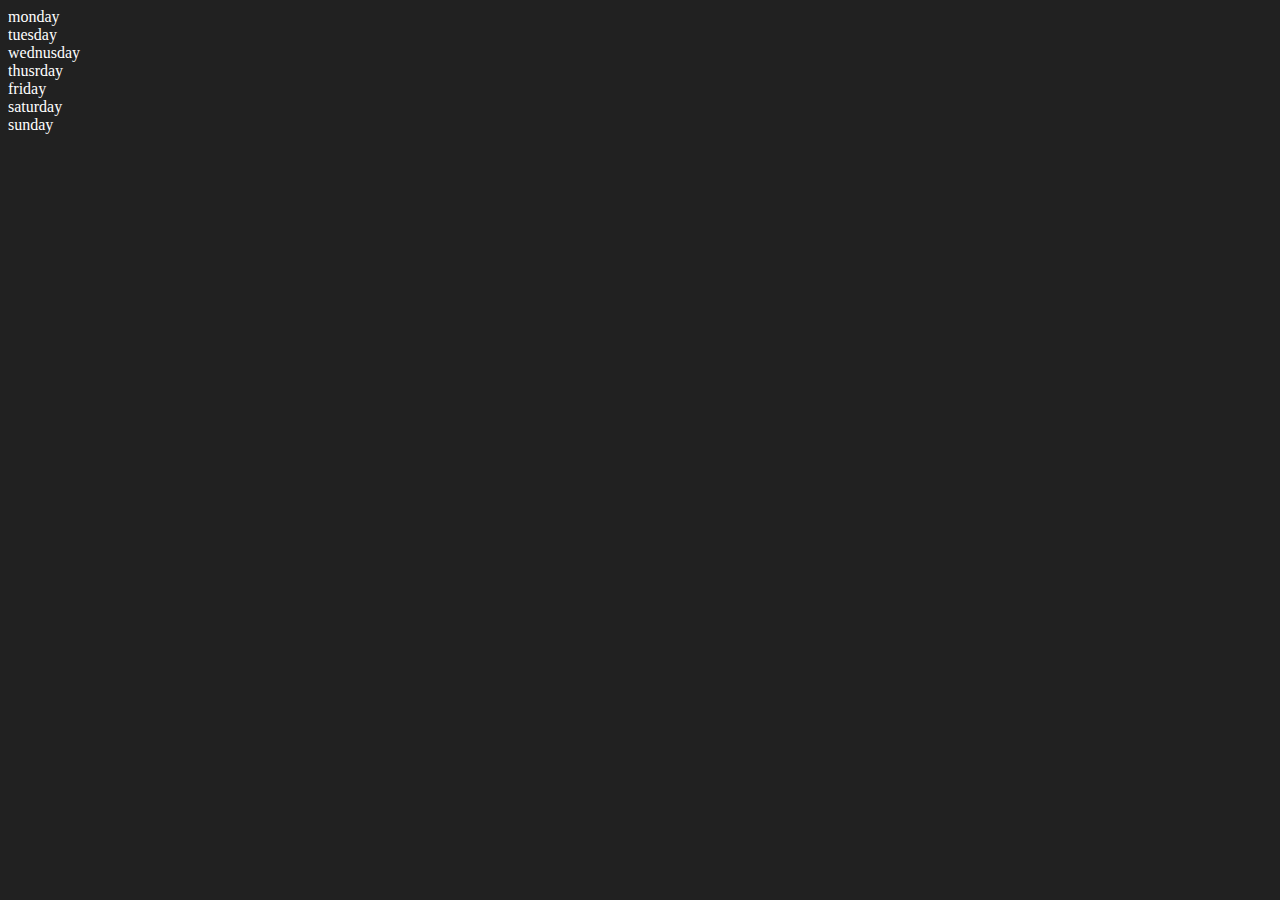
<file: .devcontainer/DOM/index.html>
<!DOCTYPE html>
<html lang="en">
<head>
    <meta charset="UTF-8">
    <meta name="viewport" content="width=device-width, initial-scale=1.0">
    <title>DOM | Chai Aur Code</title>
    <link rel="stylesheet" href="style.css">

</head>

<body>
    <div class="parent" id="parent">
        <div id="week-day1" class="day">monday</div>
        <div id="week-day2"class="day">tuesday</div>
        <div id="week-day3"class="day">wednusday</div>
        <div id="week-day4"class="day">thusrday</div>
        <div id="week-day5"class="day">friday</div>
        <div id="week-day6"class="day">saturday</div>
        <div id="week-day7"class="day">sunday</div>
        <!-- <input id="input-pass" type="password" placeholder="enter the password"> -->
        <!-- <ul>
            <li class="list-item">One</li>
            <li class="list-item">two</li>
            <li class="list-item">three</li>
            <li class="list-item">four</li>
        </ul> -->
    </div>
</body>
<script>
    const parent = document.querySelector(".parent");
    // console.log(parent);
    // console.log(parent.children);
    // console.log(parent.children[0].innerHTML);
    // for(let i = 0; i < parent.children.length; i++) {
    //     console.log(parent.children[i].innerHTML);
    // }
    //    parent.children[0].style.color = "yellow"
    // console.log(parent.firstElementChild);
    // console.log(parent.lastElementChild);
    //    const dayone = document.querySelector(".day");
    //    console.log(dayone);
    //    console.log(dayone.parentElement);
    //    console.log(dayone.nextElementSibling.innerHTML);
    //    console.log(dayone.textContent);
    //    console.log("NODES:--> ", parent.childNodes);
       
       
</script>
<!-- <script>
    const parent = document.querySelector('.parent');
    // console.log(parent.children[1].innerHTML);

    for(let i =0; i<parent.children.length; i++){
        // console.log(parent.children[i].innerHTML);
        parent.children[i].style.color = "aqua";
    }
    // parent.children[0].style.color = "aqua";
    // console.log(parent.firstElementChild.innerHTML);
    // console.log(parent.lastElementChild.innerHTML);
    const dayOne = document.querySelector('.day');
    // console.log(dayOne.parentElement);
    console.log(dayOne.nextElementSibling.innerHTML);
    // console.log("parent-nodes: ", parent.childNodes);
    
    
</script> -->
</html>
</file>
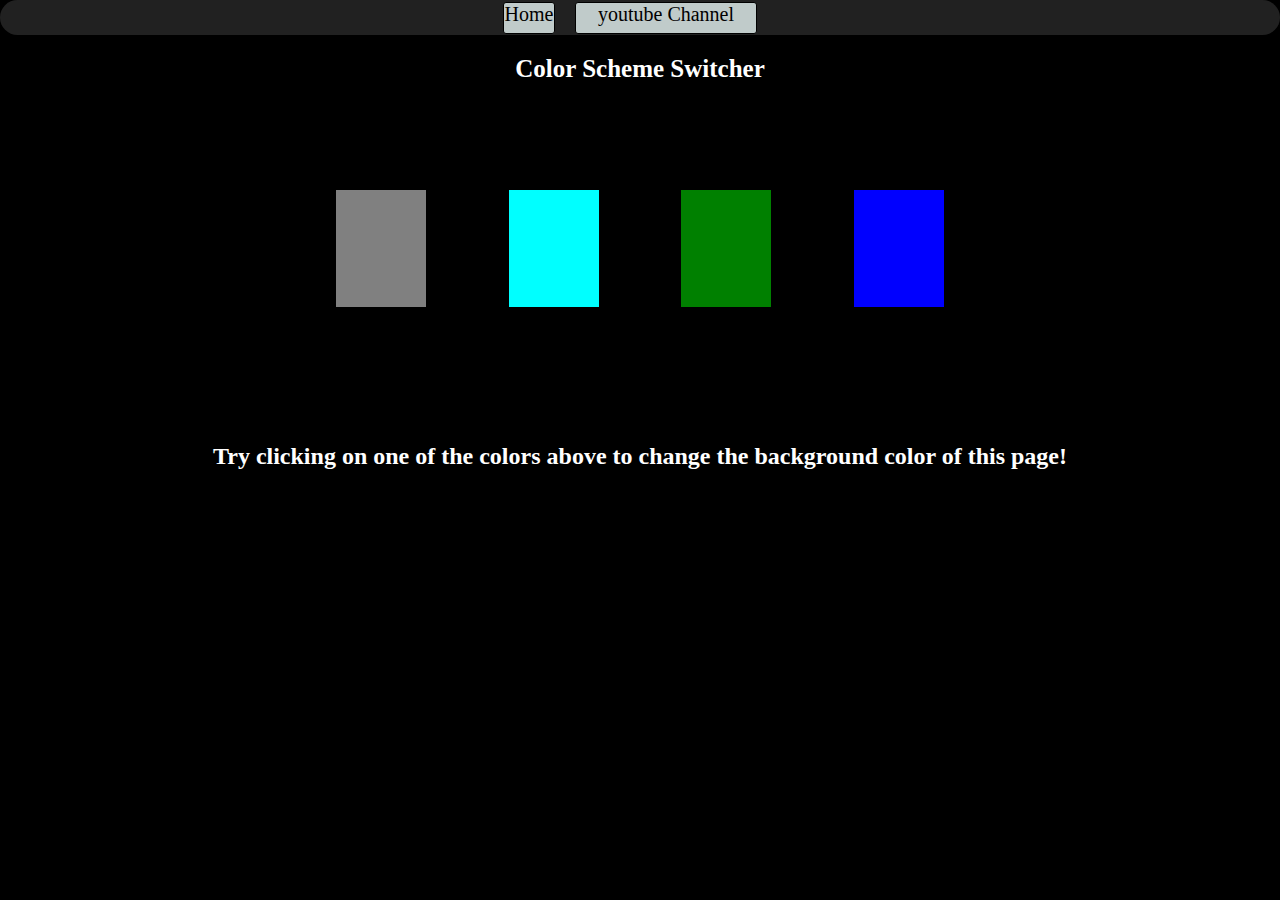
<file: .devcontainer/projects/1-ColorChanger/index.html>
<!DOCTYPE html>
<html lang="en">
<head>
    <meta charset="UTF-8">
    <meta name="viewport" content="width=device-width, initial-scale=1.0">
    <title>Document</title>
    <link rel="stylesheet" href="style.css">

</head>
<body>
    <nav>
        <a id="Home" href="\js-Hindi-tutorial1\.devcontainer\projects\index.html" aria-current="page">Home</a>
        <a id="yt" target="-blank" href="https:/www.youtube.com/@Speakcodecrunch">youtube Channel</a>
    </nav>
        <h1>Color Scheme Switcher</h1>
    <div class="select">
        <div class="selectclr">
            <span class="button" id="grey"></span>
            <span class="button" id="aqua"></span>
            <span class="button" id="green"></span>
            <span class="button" id="blue"></span>
        </div>
    </div>
    <h2>Try clicking on one of the colors above
        <span>
            to change the background color of this page!
    </span>
</h2>
<script src="script.js"></script>
</body>
</html>
</file>
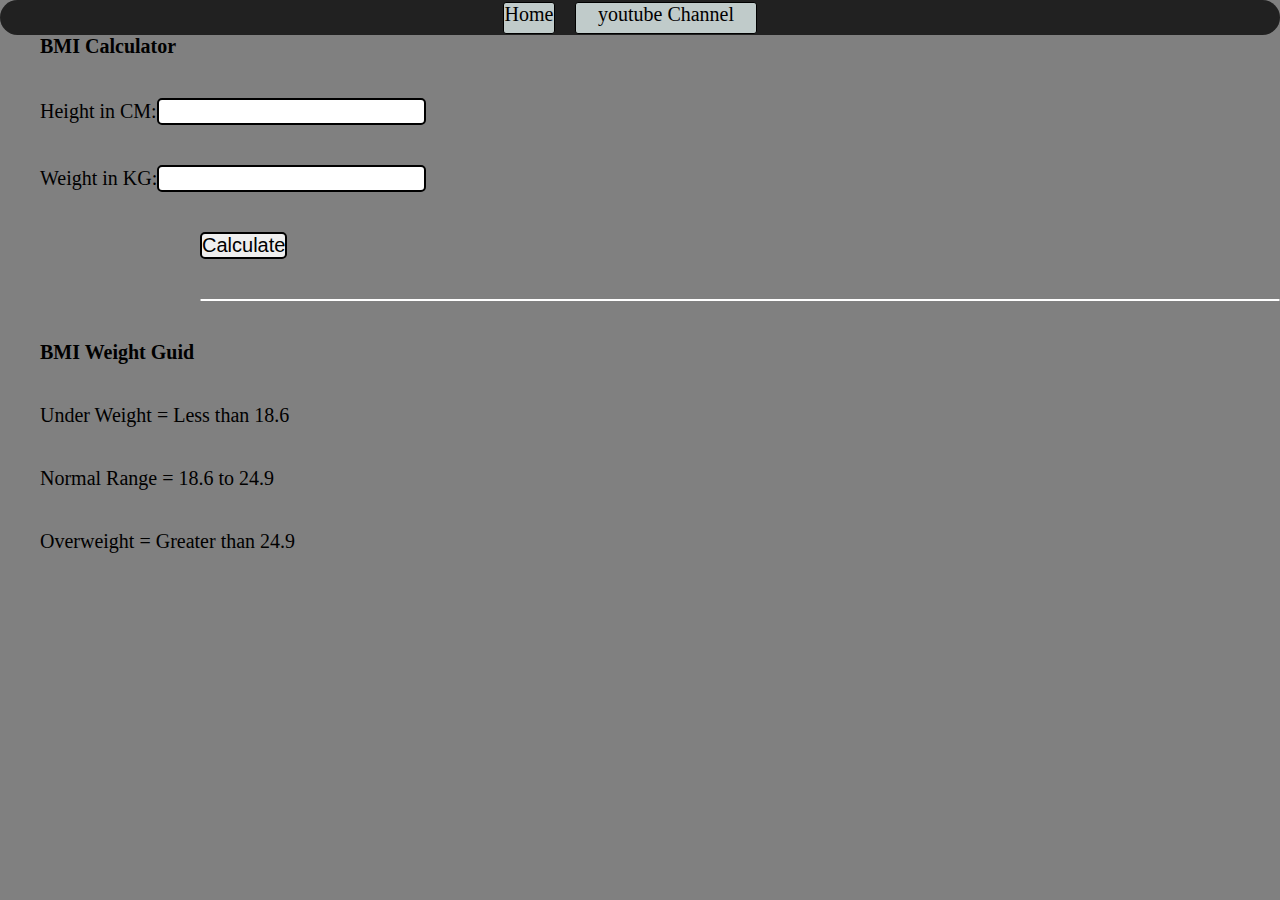
<file: .devcontainer/projects/2-BMIcalculator/index.html>
<!DOCTYPE html>
<html lang="en">
<head>
    <meta charset="UTF-8">
    <meta name="viewport" content="width=device-width, initial-scale=1.0">
    <title>BMI Calculator</title>
    <link rel="stylesheet" href="style.css">
</head>
<body>
    <nav>
        <a id="Home" href="\js-Hindi-tutorial1\.devcontainer\projects\index.html" aria-current="page">Home</a>
        <a id="yt" target="-blank" href="https:/www.youtube.com/@Speakcodecrunch">youtube Channel</a>
    </nav>
    <h1>BMI Calculator</h1>
    <form>
        <p>Height in CM:<input type="text" id="height"></p>
        <p>Weight in KG:<input type="text" id="weight"></p>
        <button>Calculate</button>
        <div id="result"></div>
        <div id="weight-guid">
            <h3>BMI Weight Guid</h3>
            <p>Under Weight = Less than 18.6</p>
            <p>Normal Range = 18.6 to 24.9</p>
            <p>Overweight = Greater than 24.9</p>
        </div>
    </form>
</body>
<script src="script.js"></script>
</html>
</file>
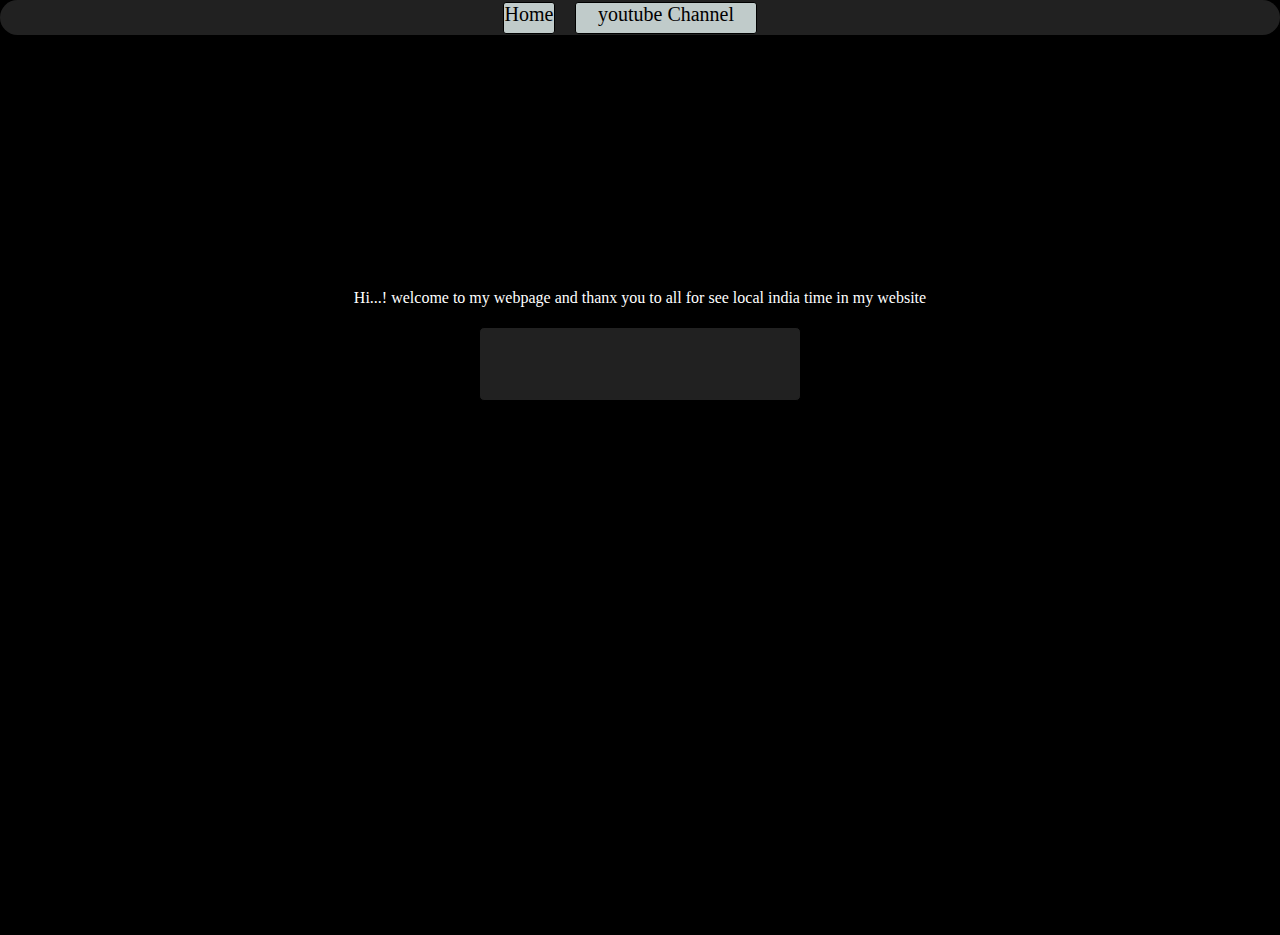
<file: .devcontainer/projects/3-DigitalClock/index.html>
<!DOCTYPE html>
<html lang="en">
<head>
    <meta charset="UTF-8">
    <meta name="viewport" content="width=device-width, initial-scale=1.0">
    <title>Digital-Clock</title>
    <link rel="stylesheet" href="style.css">
</head>
<body>
    <nav>
        <a id="Home" href="\js-Hindi-tutorial1\.devcontainer\projects\index.html" aria-current="page">Home</a>
        <a id="yt" target="-blank" href="https:/www.youtube.com/@Speakcodecrunch">youtube Channel</a>
    </nav>
    <div class="center">
        <div class="banner"><span>Hi...! welcome to my webpage and thanx you to all for see local india time in my website</span></div>
        <div class="clock"></div>
    </div>
</body>
<script src="script.js"></script>
</html>
</file>
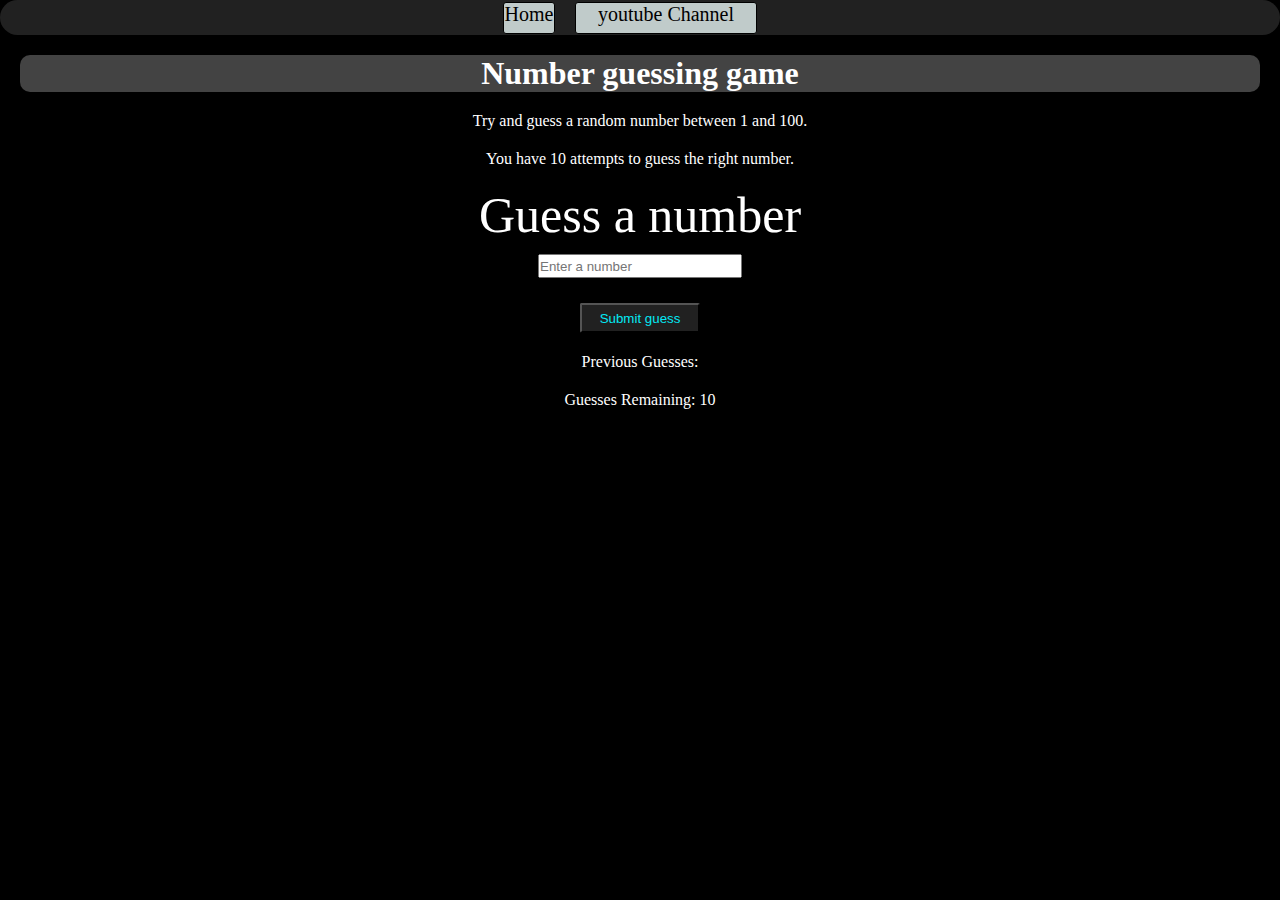
<file: .devcontainer/projects/4-guessTheNumber/index.html>
<!DOCTYPE html>
<html lang="en">
<head>
    <meta charset="UTF-8">
    <meta name="viewport" content="width=device-width, initial-scale=1.0">
    <title>Game</title>
    <link rel="stylesheet" href="style.css">
</head>
<body>
    <nav>
        <a id="Home" href="\js-Hindi-tutorial1\.devcontainer\projects\index.html" aria-current="page">Home</a>
        <a id="yt" target="-blank" href="https:/www.youtube.com/@Speakcodecrunch">youtube Channel</a>
    </nav>

        <div id="wrapper">
            <h1>Number guessing game</h1>
            <p>Try and guess a random number between 1 and 100.</p>
            <p>You have 10 attempts to guess the right number.</p> <br>
            <form class="form">
                <label for="guessField" id="guess">Guess a number</label>
                <input id="guessField" class="guessField" type="text" placeholder="Enter a number">
                <input id="subt" value="Submit guess" type="submit" class="guessSubmit">
            </form>

            <div class="resultParas">
                <P>Previous Guesses: <span class="guesses"></span></P>
                <P>Guesses Remaining: <span class="lastResult">10</span></P>
                <P class="lowOrHi"></P>
            </div>
        </div>
</body>
<script src="script.js"></script>
</html>
</file>
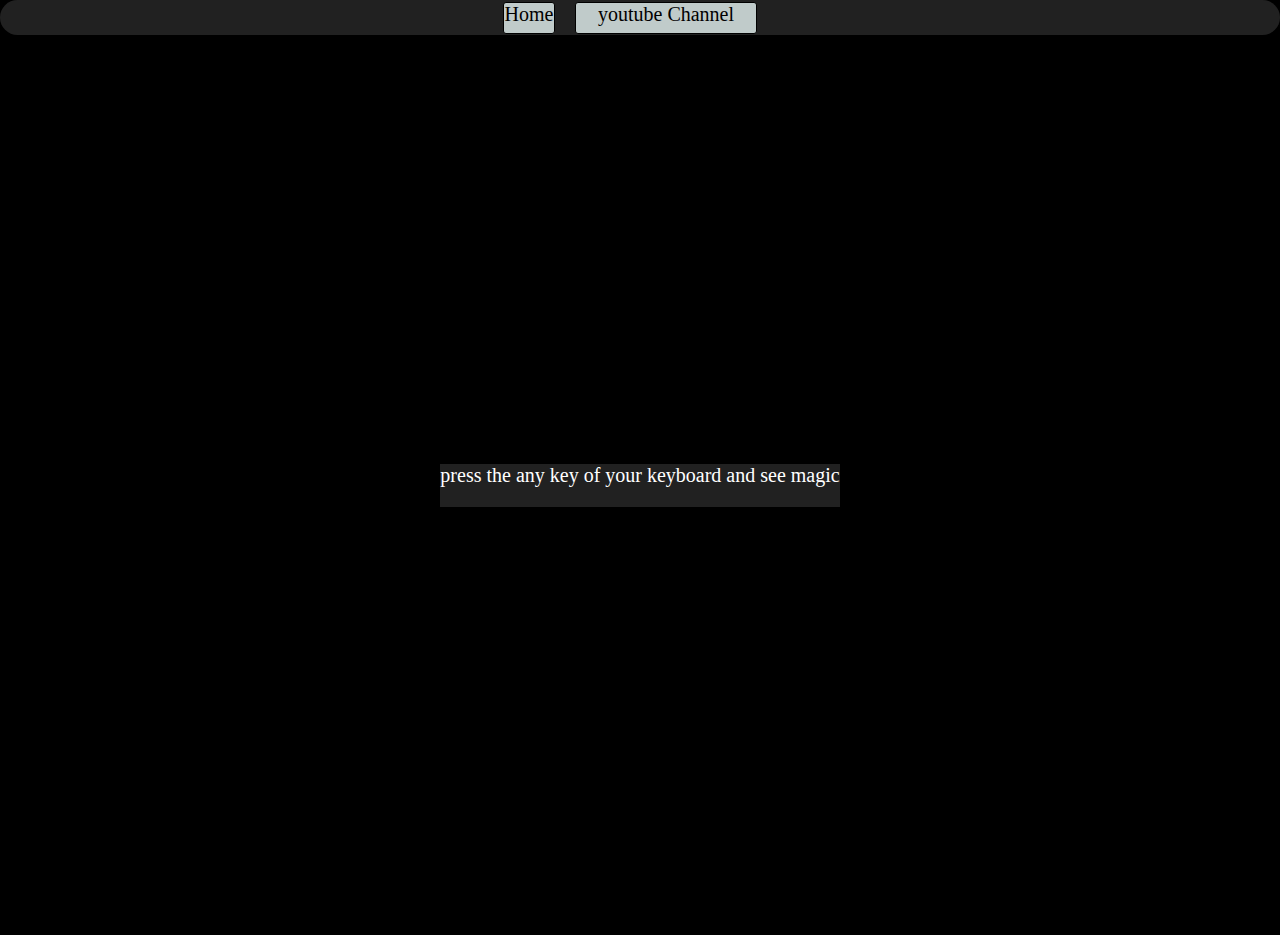
<file: .devcontainer/projects/5-keyboard/index.html>
<!DOCTYPE html>
<html lang="en">
<head>
    <meta charset="UTF-8">
    <meta name="viewport" content="width=device-width, initial-scale=1.0">
    <title>keyboard</title>
    <link rel="stylesheet" href="style.css">
</head>
<body>
    <nav>
        <a id="Home" href="\js-Hindi-tutorial1\.devcontainer\projects\index.html" aria-current="page">Home</a>
        <a id="yt" target="-blank" href="https:/www.youtube.com/@Speakcodecrunch">youtube Channel</a>
    </nav>

<div class="project">
    <div id="insert">
        <div class="key">press the any key of your keyboard and see magic
        </div>
    </div>
</div>

</body>
<script src="script.js"></script>
</html>
</file>
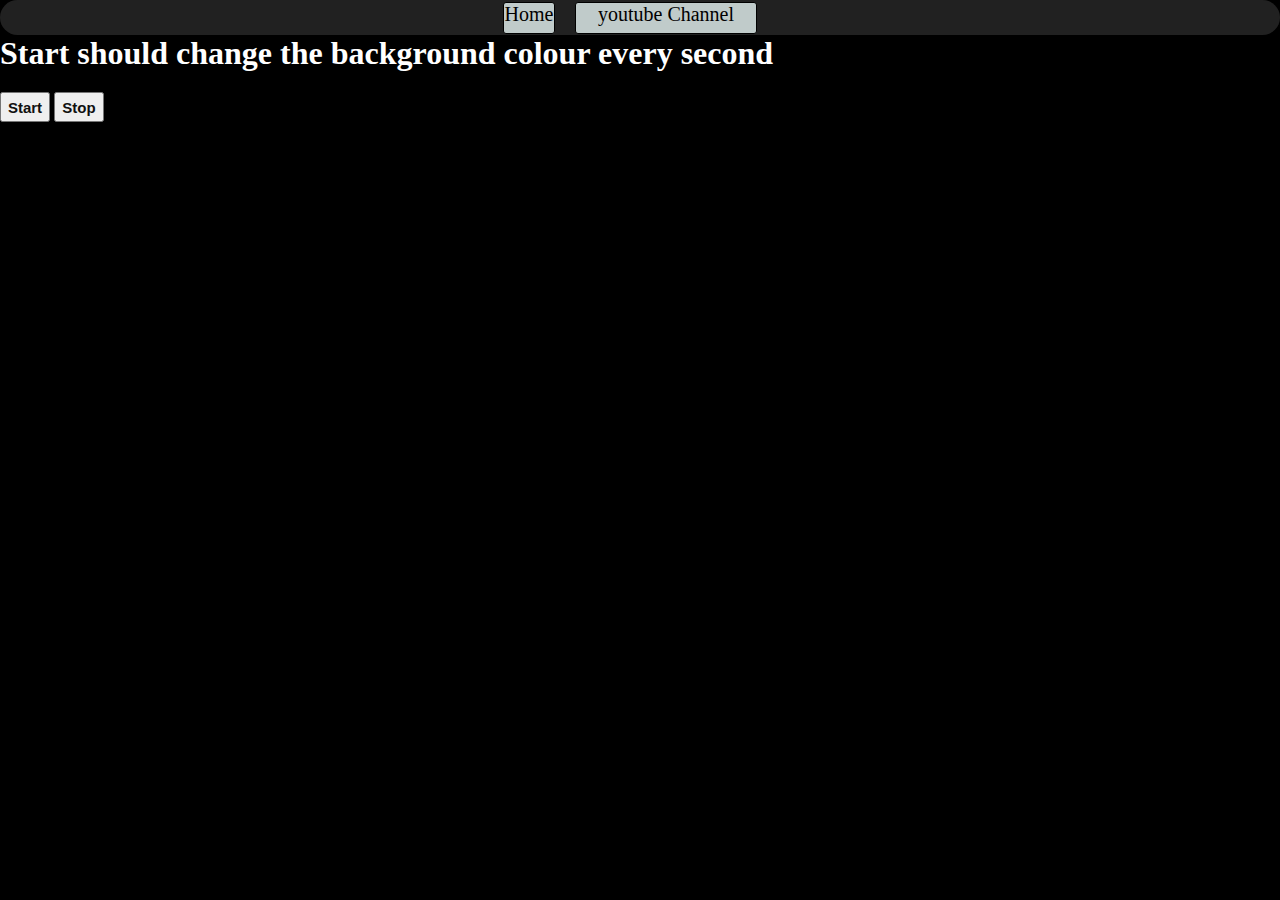
<file: .devcontainer/projects/6-unlimitedColors/index.html>
<!DOCTYPE html>
<html lang="en">
<head>
    <meta charset="UTF-8">
    <meta name="viewport" content="width=device-width, initial-scale=1.0">
    <title>unlimited-colors</title>
    <link rel="stylesheet" href="style.css">
</head>
<body>
    <nav>
        <a id="Home" href="\js-Hindi-tutorial1\.devcontainer\projects\index.html" aria-current="page">Home</a>
        <a id="yt" target="-blank" href="https:/www.youtube.com/@Speakcodecrunch">youtube Channel</a>
    </nav>
    <h1>Start should change the background colour every second</h1>
    <button id="start">Start</button>
    <button id="stop">Stop</button>
</body>
<script src="script.js"></script>
</html>
</file>
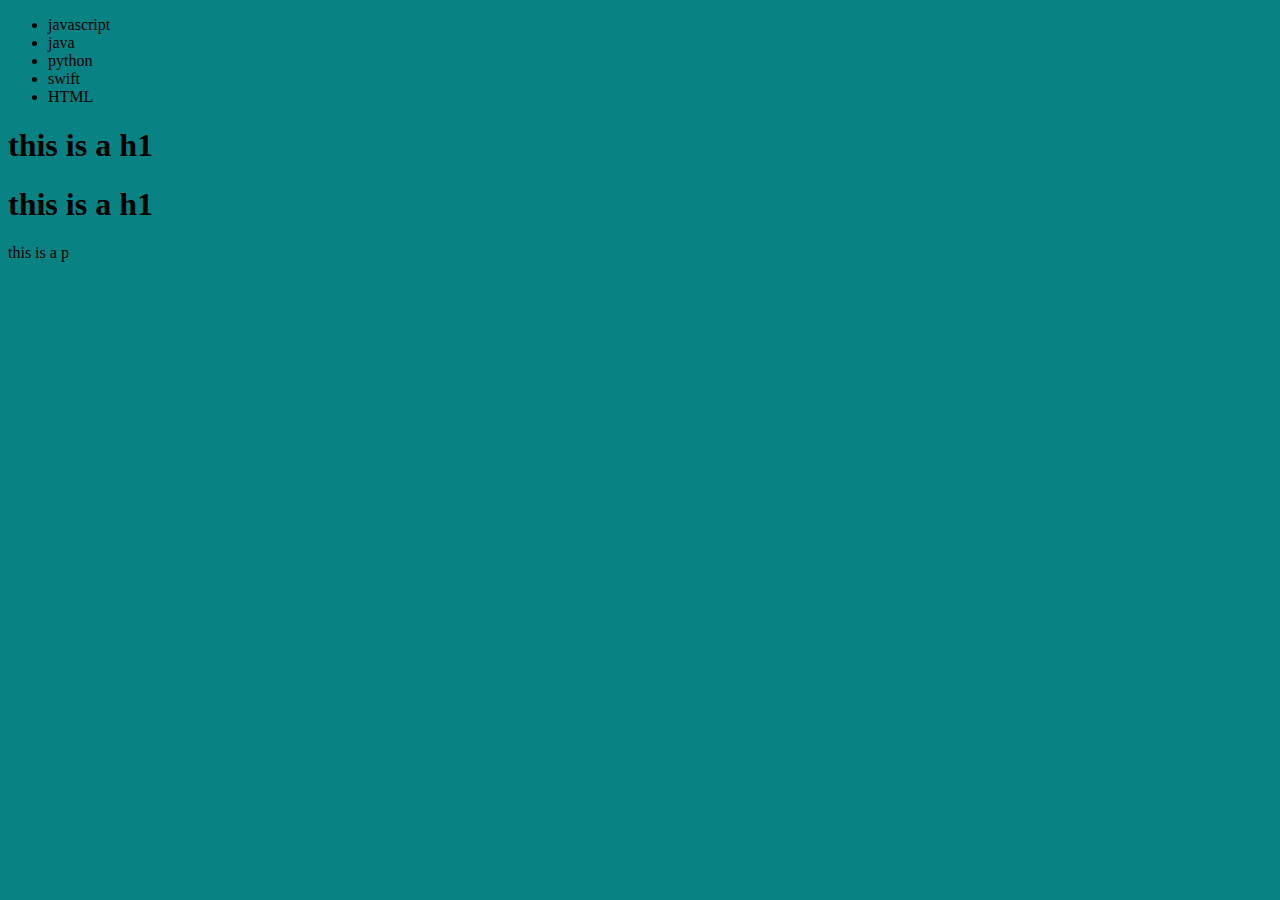
<file: .devcontainer/DOM/index2.html>
<!DOCTYPE html>
<html lang="en">
<head>
    <meta charset="UTF-8">
    <meta name="viewport" content="width=device-width, initial-scale=1.0">
    <title>creat and delete element in DOM</title>
    <link rel="stylesheet" href="style2.css">
</head>
<body>
    <ul class="languages">
        <li>javascript</li>
    </ul>
    <div class="hclass">
        <h1>this is a h1</h1>
    </div>
</body>
<script>
    // const newdiv = document.createElement("div");    // creat new element
    // console.log(newdiv);                             // printing
    // newdiv.className = "div1"                        // change class Name
    // newdiv.id = Math.round(Math.random() * 10000 + 1)// every time unique id dena
    // newdiv.setAttribute("title", "CREAT-ELEMENT");   // set attribute
    // newdiv.style.backgroundColor = "#000";
    // newdiv.style.color = "#fff";
    // // newdiv.ineerText = "Document Object Model"    // change inner text
    // const addtextinnewdiv = document.createTextNode("Document Object Model");
    // newdiv.appendChild(addtextinnewdiv);
    // document.body.appendChild(newdiv)                // add element in document ya fir keh sakte hai ki apne element ko display par show krne ke lie atach (append) krna

    function language(langName) {
        const li = document.createElement("li");
        li.innerHTML = `${langName}`
        document.querySelector('.languages').append(li);

    }
language("java");
language("python");
language("Go");
language("HTML");

function addhtag (tagName) {
    const htag = document.createElement("h1");
    htag.innerHTML = `${tagName}`;
    document.querySelector('.hclass').appendChild(htag);   //function for add element esealy without optimization (poore document par traverse karna padega)
}
addhtag("this is a h1");
function addptag(tagName) {
    const ptag = document.createElement('p');
    ptag.appendChild(document.createTextNode(`${tagName}`));  // function for add element esealy with optimization (poore document par traverse nhi karna padega)
    document.querySelector('.hclass').appendChild(ptag)
}
addptag("this is a p");

// +++++++++++++***edit element in DOM***+++++++++++++

const secondlang = document.querySelector("li:nth-Child(4)");
// secondlang.innerHTML = "CSS" // this is not good for edit element
// for edit element we can use replace method

const newli = document.createElement('li');
newli.innerText = "swift";
secondlang.replaceWith(newli)   // this is a replac method

language("Go");

const removenthchild = document.querySelector('li:last-Child');
removenthchild.remove()                             // remove element using by variable
// document.querySelector('li:last-Child').remove() // short way to remove element
</script>
</html>
</file>
<file: .devcontainer/DOM/style.css>
.perent{
    color: #fff;
}
body{
    background-color: #212121;
}
.day{
    color: #fff;
}
#input-pass{
    background-color:aqua;
    color: #fff;
    display: block;
}
ul{
    color: #fff;
    background-color:#f699f1;
    display: inline-block;
}
</file>
<file: .devcontainer/projects/1-ColorChanger/style.css>
*{
    padding: 0;
    margin: 0;
}
body{
    background-color: #000;
}
nav{
    height: 35px;
    width: 100vw;
    background-color: #212121;
    display: flex;
    justify-content: center;
    align-items: center;
    border-radius: 100px;
}
a{
    text-decoration: none;
    color: #000;
    border: 1px solid #000;
}
#Home{
    height: 30px;
    background-color: #c0cbca;
    margin-right: 20px;
    text-align: center;
    width:50px ;
    border-radius: 3px;
    font-size: 20px;
}
#yt{
    height: 30px;
    background-color: #c0cbca;
    margin-right: 20px;
    text-align: center;
    width:180px ;
    border-radius: 3px;
    font-size: 20px;
}
a:hover{
    box-shadow: 0 0 25px #494d4d,
    0 0 5px #494d4d,
    0 0 25px #494d4d,
    0 0 200px #494d4d;
-webkit-box-reflect: below 2px linear-gradient(transparent, #0005);
}
h1{
    color: #fff;
    text-align: center;
    font-size: 25px;
    margin-top: 20px;

}
.select{
    display: flex;
    justify-content: center;
    height: 40vh;
}
.selectclr{
    height: 30vh;
    width: 60vw;
    display: flex;
    justify-content: space-evenly;
    margin-top: 30px;
    flex-wrap: wrap;
    align-content:space-evenly;
}  
#grey{
    background-color: grey;
}
#aqua{
    background-color: aqua;
}
#green{
    background-color: green;
}
#blue{
    background-color: blue;
}
.button{
    border: 2px solid #000; 
    height: 13vh;
    width: 90px;
    display: inline-block;
}
.button:hover{
    box-shadow: 0 0 0px #03e9f4,
    0 0 5px #03e9f4,
    0 0 15px #03e9f4,
    0 0 70px #03e9f4;
-webkit-box-reflect: below 1px linear-gradient(transparent, #0005);
}
h2{
    color: #fff;
    text-align: center;
}
</file>
<file: .devcontainer/projects/2-BMIcalculator/style.css>
*{
    padding: 0;
    margin: 0;
    font-size: 20px;
}
body{
    background-color: grey;
}
nav{
    height: 35px;
    width: 100vw;
    background-color: #212121;
    display: flex;
    justify-content: center;
    align-items: center;
    border-radius: 100px;
}
a{
    text-decoration: none;
    color: #000;
    border: 1px solid #000;
}
#Home{
    height: 30px;
    background-color: #c0cbca;
    margin-right: 20px;
    text-align: center;
    width:50px ;
    border-radius: 3px;
    font-size: 20px;
}
#yt{
    height: 30px;
    background-color: #c0cbca;
    margin-right: 20px;
    text-align: center;
    width:180px ;
    border-radius: 3px;
    font-size: 20px;
}
a:hover{
    box-shadow: 0 0 25px #494d4d,
    0 0 5px #494d4d,
    0 0 25px #494d4d,
    0 0 200px #494d4d;
-webkit-box-reflect: below 2px linear-gradient(transparent, #0005);
}
p{
    margin-top: 40px;
    margin-left: 40px;
}
button{
    margin: 40px 0px 40px 200px;
    border:2px solid #000;
    border-radius: 5px;
}
h3{
    margin-left: 40px;
}
h1{
    margin-left: 40px;
}
input{
    border:2px solid #000;
    border-radius: 5px;
}
button:hover{
    transform: scale(1.2);
    color: #fff;
    background-color: #212121;
}
#result{
    background-color: #000;
    color: #03e9f4;
    margin: 0px 0px 40px 200px;
    border-radius: 5px;
    border:1px solid #fff;
} 
#result:hover{
    box-shadow: 0 0 25px #494d4d,
    0 0 5px #494d4d,
    0 0 50px #494d4d,
    0 0 200px #494d4d;
-webkit-box-reflect: below 2px linear-gradient(transparent, #0005);
}
</file>
<file: .devcontainer/projects/3-DigitalClock/style.css>
*{
    padding: 0;
    margin: 0;
}
body{
    background-color: #000;
}
nav{
    height: 35px;
    width: 100vw;
    background-color: #212121;
    display: flex;
    justify-content: center;
    align-items: center;
    border-radius: 100px;
}
a{
    text-decoration: none;
    color: #000;
    border: 1px solid #000;
}
#Home{
    height: 30px;
    background-color: #c0cbca;
    margin-right: 20px;
    text-align: center;
    width:50px ;
    border-radius: 3px;
    font-size: 20px;
}
#yt{
    height: 30px;
    background-color: #c0cbca;
    margin-right: 20px;
    text-align: center;
    width:180px ;
    border-radius: 3px;
    font-size: 20px;
}
a:hover{
    box-shadow: 0 0 25px #494d4d,
    0 0 5px #494d4d,
    0 0 25px #494d4d,
    0 0 200px #494d4d;
-webkit-box-reflect: below 2px linear-gradient(transparent, #0005);
}
.center{
    height: 100vh;
    width: 100vw;
    background-color: #000;
    display: flex; 
    align-items: center; 
    justify-content: center; 
    flex-direction: column;
}
.banner{
    color: #fff;
    margin-bottom: 300px;
}
.clock{
    color: #03e9f4;
    height: 8vh;
    width: 25vw;
    background-color: #212121;
    border-radius: 5px;
    text-align: center;
    font-size: 21px;
    position: relative;
    bottom: 280px;
    border: 1px solid black
}
.clock:hover{
    box-shadow: 0 0 0px #03e9f4,
    0 0 5px #03e9f4,
    0 0 15px #03e9f4,
    0 0 70px #03e9f4;
-webkit-box-reflect: below 1px linear-gradient(transparent, #0005);
}
</file>
<file: .devcontainer/projects/4-guessTheNumber/style.css>
*{
    padding: 0;
    margin: 0;
}
body{
    background-color: #000;
}
nav{
    height: 35px;
    width: 100vw;
    background-color: #212121;
    display: flex;
    justify-content: center;
    align-items: center;
    border-radius: 100px;
}
a{
    text-decoration: none;
    color: #000;
    border: 1px solid #000;
}
#Home{
    height: 30px;
    background-color: #c0cbca;
    margin-right: 20px;
    text-align: center;
    width:50px ;
    border-radius: 3px;
    font-size: 20px;
}
#yt{
    height: 30px;
    background-color: #c0cbca;
    margin-right: 20px;
    text-align: center;
    width:180px ;
    border-radius: 3px;
    font-size: 20px;
}
a:hover{
    box-shadow: 0 0 25px #494d4d,
    0 0 5px #494d4d,
    0 0 25px #494d4d,
    0 0 200px #494d4d;
-webkit-box-reflect: below 2px linear-gradient(transparent, #0005);
}
h1{
    color: #fff;
    margin: 20px;
}
p{
    color: #fff;
    text-align: center;
    margin-top: 20px;
}
#wrapper h1{
    background-color: #434343;
    border-radius: 10px;
    text-align: center;
}
.form{
    display: flex;
    flex-direction: column;
    align-items: center;
}
.guessSubmit{
    margin-top: 15px;
    background-color: #212121;
    color: #03e9f4;
    height: 30px;
    width: 120px;
    border-radius: 2px;
    transition: 0.5s;
}
.guessSubmit:hover{box-shadow: 0 0 25px #494d4d,
                               0 0 5px #494d4d,
                               0 0 25px #494d4d,
                               0 0 200px #494d4d;
    -webkit-box-reflect: below 2px linear-gradient(transparent, #0005);
    background-color: #03e9f4;
    color: #000;
    border-radius: 8px;
    border: 2px solid #000
}
.guesses{
    color: #fff;
}
#guess{
    color: #fff;
    font-size: 50px;
    margin-bottom: 10px;
}
.guessField{
    height: 20px;
    width: 200px;
    margin-bottom: 10px;
}
.guessField:hover{
    box-shadow: 0 0 25px #494d4d,
                               0 0 5px #494d4d,
                               0 0 25px #494d4d,
                               0 0 200px #494d4d;
    -webkit-box-reflect: below 2px linear-gradient(transparent, #0005);
    color: #000;
    border-radius: 3px;
    border: 2px solid #000
}
</file>
<file: .devcontainer/projects/5-keyboard/style.css>
*{
    padding: 0;
    margin: 0;
}
body{
    background-color: #000;
}
nav{
    height: 35px;
    width: 100vw;
    background-color: #212121;
    display: flex;
    justify-content: center;
    align-items: center;
    border-radius: 100px;
}
a{
    text-decoration: none;
    color: #000;
    border: 1px solid #000;
}
#Home{
    height: 30px;
    background-color: #c0cbca;
    margin-right: 20px;
    text-align: center;
    width:50px ;
    border-radius: 3px;
    font-size: 20px;
}
#yt{
    height: 30px;
    background-color: #c0cbca;
    margin-right: 20px;
    text-align: center;
    width:180px ;
    border-radius: 3px;
    font-size: 20px;
}
a:hover{
    box-shadow: 0 0 25px #494d4d,
    0 0 5px #494d4d,
    0 0 25px #494d4d,
    0 0 200px #494d4d;
-webkit-box-reflect: below 2px linear-gradient(transparent, #0005);
}
.project{
    height: 100vh;
    width: 100vw;
    display: flex;
    justify-content: center;
    align-items: center;
}
.key{
    font-size: 20px;
    color: #fff;
    margin-bottom: 20px;
}
#insert{
    color: #414141;
    background-color: #212121;
}
</file>
<file: .devcontainer/projects/6-unlimitedColors/style.css>
*{
    padding: 0;
    margin: 0;
}
body{
    background-color: #000;
}
nav{
    height: 35px;
    width: 100vw;
    background-color: #212121;
    display: flex;
    justify-content: center;
    align-items: center;
    border-radius: 100px;
}
a{
    text-decoration: none;
    color: #000;
    border: 1px solid #000;
}
#Home{
    height: 30px;
    background-color: #c0cbca;
    margin-right: 20px;
    text-align: center;
    width:50px ;
    border-radius: 3px;
    font-size: 20px;
}
#yt{
    height: 30px;
    background-color: #c0cbca;
    margin-right: 20px;
    text-align: center;
    width:180px ;
    border-radius: 3px;
    font-size: 20px;
}
a:hover{
    box-shadow: 0 0 25px #494d4d,
    0 0 5px #494d4d,
    0 0 25px #494d4d,
    0 0 200px #494d4d;
-webkit-box-reflect: below 2px linear-gradient(transparent, #0005);
}
h1{
    color: #fff;
}
button{
    height: 30px;
    width: 50px;
    color: #111;
    font-size: 15px;
    font-weight: bold;
    margin-top: 20px;
}
button:hover{
    box-shadow: 0 0 25px #494d4d,
    0 0 5px #494d4d,
    0 0 25px #494d4d,
    0 0 200px #494d4d;
-webkit-box-reflect: below 2px linear-gradient(transparent, #0005);
}
</file>
<file: .devcontainer/DOM/style2.css>
body{
    background-color: #098283;
}
</file>
